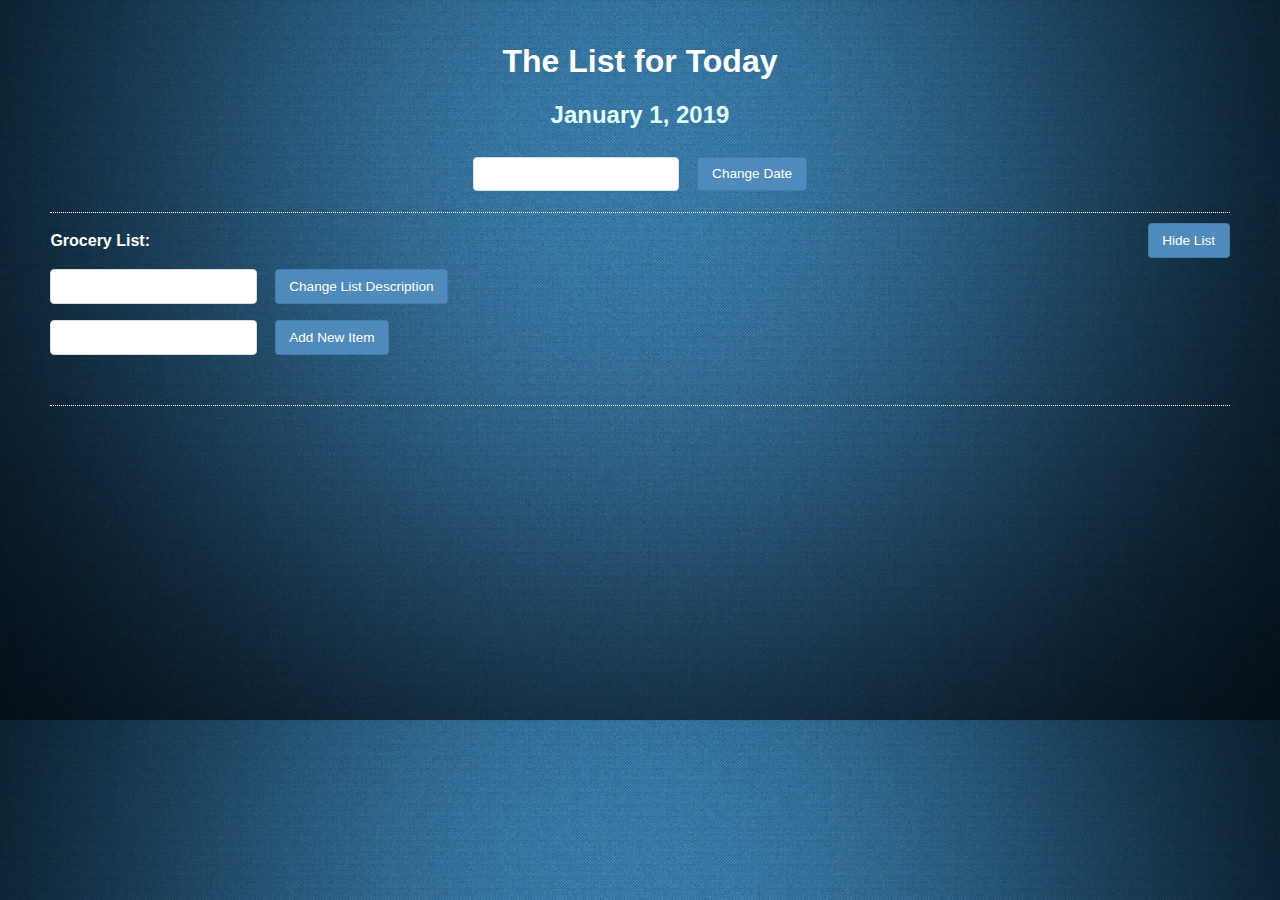
<file: index.html>
<!DOCTYPE html>
<html>
<head>
    <meta charset="utf-8" />
    <meta http-equiv="X-UA-Compatible" content="IE=edge">
    <title>List</title>
    <meta name="viewport" content="width=device-width, initial-scale=1">
    <link rel="stylesheet" type="text/css" media="screen" href="main.css" />
</head>
<body>

    <div class="myHeader">
        <h1>The List for Today</h1>
        <p id="myHeading">January 1, 2019</p>
        <input type="text" id="myTextInput">
        <button id="myButton">Change Date</button>
    </div>

    <!--Hide List-->

    <button id="toggleList">Hide List</button>

    <!--First List-->

    <div class="list">
        <p class="description">Grocery List:</p>
        <input type="text" class="description">
        <button class="description">Change List Description</button>
            <ul>
            </ul>
            <input type="text" class="addItemInput">
            <button class="addItemInput">Add New Item</button>
    </div>

    <div class="bottom">
    </div>

</body>
    <script src="main.js"></script>
</html>
</file>
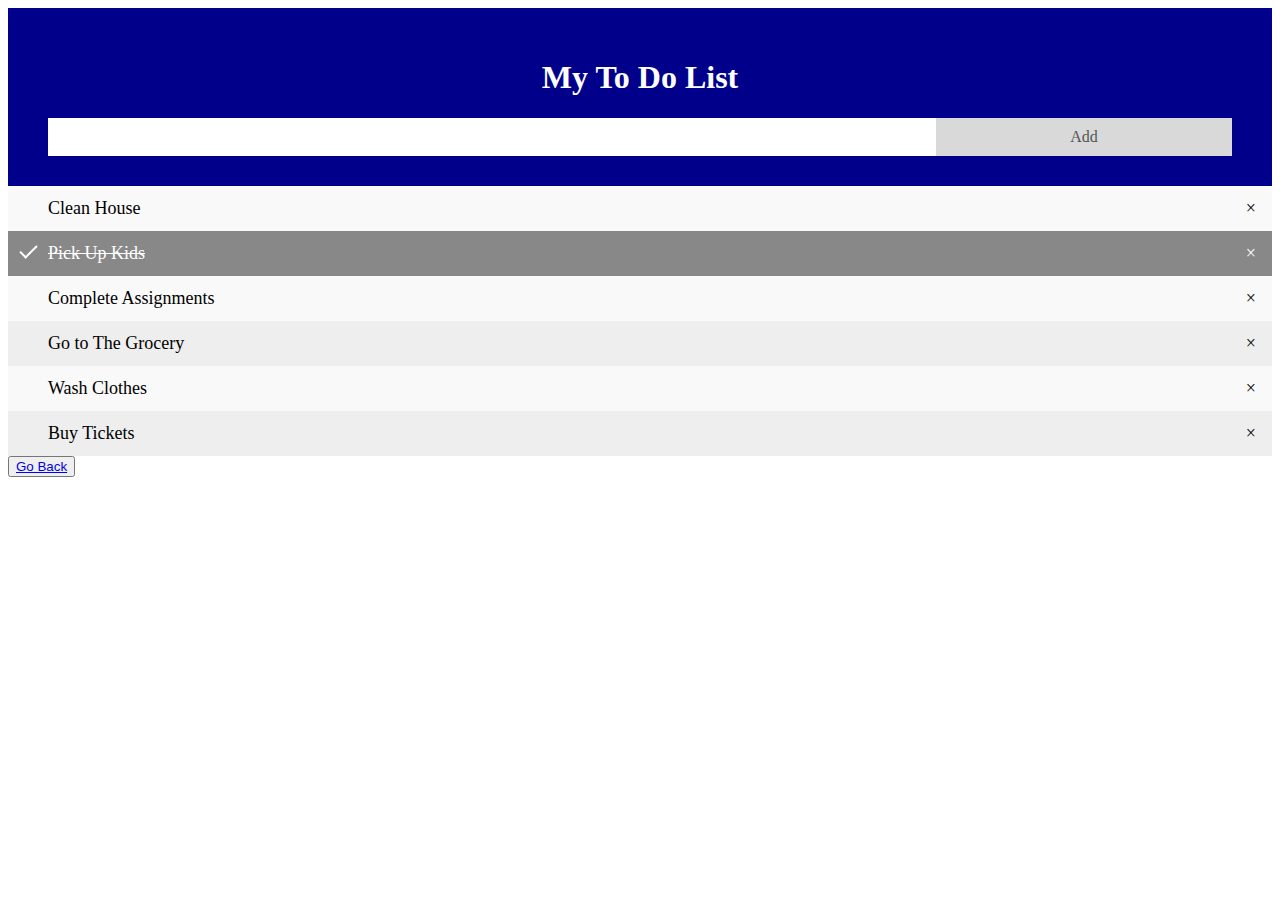
<file: secondList/list.html>
<!DOCTYPE html>
<html>
<head>
    <meta charset="utf-8" />
    <meta http-equiv="X-UA-Compatible" content="IE=edge">
    <title>To Do List</title>
    <meta name="viewport" content="width=device-width, initial-scale=1">
    <link rel="stylesheet" type="text/css" media="screen" href="list.css" />
</head>
<body>
    <div id="myDIV" class="header">
        <h1>My To Do List</h1>
        <input type="text" id="myInput">
        <span onclick="newElement()" class="addBtn">Add</span>
    </div>
            
    <ul id="myUL">
        <li>Clean House</li>
        <li class="checked">Pick Up Kids</li>
        <li>Complete Assignments</li>
        <li>Go to The Grocery</li>
        <li>Wash Clothes</li>
        <li>Buy Tickets</li>
    </ul>

    <div class="bottom">
        <button id="secondList"><a href="../index.html">Go Back</button></button>
    </div>


</body>
    <script src="list.js"></script>
</html>
</file>
<file: main.css>
.myHeader {
    text-align: center;
    padding-bottom: 1.325em;
    border-bottom: 1px dotted;
}


@import 'https://fonts.googleapis.com/css?family=Lato:400,700';

body {
  color: white;
  background-image: url(tealB.jpeg);
  background-size: cover;
  font-family: 'Lato', sans-serif;
  padding: .45em 2.65em 3em;
  line-height: 1.5;
}
h1 {
  margin-bottom: 0;
}
h1 + p {
  font-size: 1.5em;
  color:lightcyan;
  font-weight: bold;
  margin-top: .5em;
  /* margin-bottom: 2.65em; */
  /* padding-bottom: 1.325em;
  border-bottom: 1px dotted; */
}

ul {
  padding-left: 0;
  list-style: none;
}
li {
  padding: .45em .5em;
  margin-bottom: .35em;
  display: flex;
  align-items: center;
  text-transform: capitalize;
}
input,
button {
  font-size: .85em;
  padding: .65em 1em;
  border-radius: .3em;
  outline: 0;
}
input {
  border: 1px solid #dcdcdc;
  margin-right: 1em;
}
div header{
  margin-top: 2.8em;
  padding: 1.5em 0 .5em;
  border-top: 1px dotted #637a91;
}
p.description,
p:nth-of-type(2) {
  font-weight: bold;
}
/* Buttons */
button {
  color: white;
  background: #508abc;
  border: solid 1px;
  border-color: rgba(0, 0, 0, .1);
  cursor: pointer;
}
button + button {
  margin-left: .5em;
}
p + button {
  background: #52bab3;
}
.list button + button {
  background: #508abc;
}
.list li button + button {
  background: #508abc;
}
li button:first-child {
  margin-left: auto;
  background: #52bab3;
}
.list li button:last-child {
  background: #768da3;
}
li button {
  font-size: .80em;
  padding: .5em .65em;
}

#toggleList {
    margin-top: 10px;
    float: right;
}

.bottom {
  text-align: center;
  margin-top: 50px;
  /* background-color: silver; */
  border-top: 1px dotted;
} 

/* a:link,
a:visited {
  color: white;
  font-size: 14px;
  text-decoration: none;
}  */
</file>
<file: secondList/list.css>
/* ----------Heeader--------

header {
    text-align: center;
}

/*----------List--------*/

/* Include the padding and border in an element's total width and height */
* {
    box-sizing: border-box;
  }
  
  /* Remove margins and padding from the list */
  ul {
    margin: 0;
    padding: 0;
  }
  
  /* Style the list items */
  ul li {
    cursor: pointer;
    position: relative;
    padding: 12px 8px 12px 40px;
    background: #eee;
    font-size: 18px;
    transition: 0.2s;
  
    /* make the list items unselectable */
    -webkit-user-select: none;
    -moz-user-select: none;
    -ms-user-select: none;
    user-select: none;
  }
  
  /* Set all odd list items to a different color (zebra-stripes) */
  ul li:nth-child(odd) {
    background: #f9f9f9;
  }
  
  /* Darker background-color on hover */
  ul li:hover {
    background: #ddd;
  }
  
  /* When clicked on, add a background color and strike out text */
  ul li.checked {
    background: #888;
    color: #fff;
    text-decoration: line-through;
  }
  
  /* Add a "checked" mark when clicked on */
  ul li.checked::before {
    content: '';
    position: absolute;
    border-color: #fff;
    border-style: solid;
    border-width: 0 2px 2px 0;
    top: 10px;
    left: 16px;
    transform: rotate(45deg);
    height: 15px;
    width: 7px;
  }
  
  /* Style the close button */
  .close {
    position: absolute;
    right: 0;
    top: 0;
    padding: 12px 16px 12px 16px;
  }
  
  .close:hover {
    background-color: #f44336;
    color: white;
  }
  
  /* Style the header */
  .header {
    background-color: darkblue;
    padding: 30px 40px;
    color: white;
    text-align: center;
  }
  
  /* Clear floats after the header */
  .header:after {
    content: "";
    display: table;
    clear: both;
  }
  
  /* Style the input */
  input {
    margin: 0;
    border: none;
    border-radius: 0;
    width: 75%;
    padding: 10px;
    float: left;
    font-size: 16px;
  }
  
  /* Style the "Add" button */
  .addBtn {
    padding: 10px;
    width: 25%;
    background: #d9d9d9;
    color: #555;
    float: left;
    text-align: center;
    font-size: 16px;
    cursor: pointer;
    transition: 0.3s;
    border-radius: 0;
  }
  
  .addBtn:hover {
    background-color: #bbb;
}
</file>
